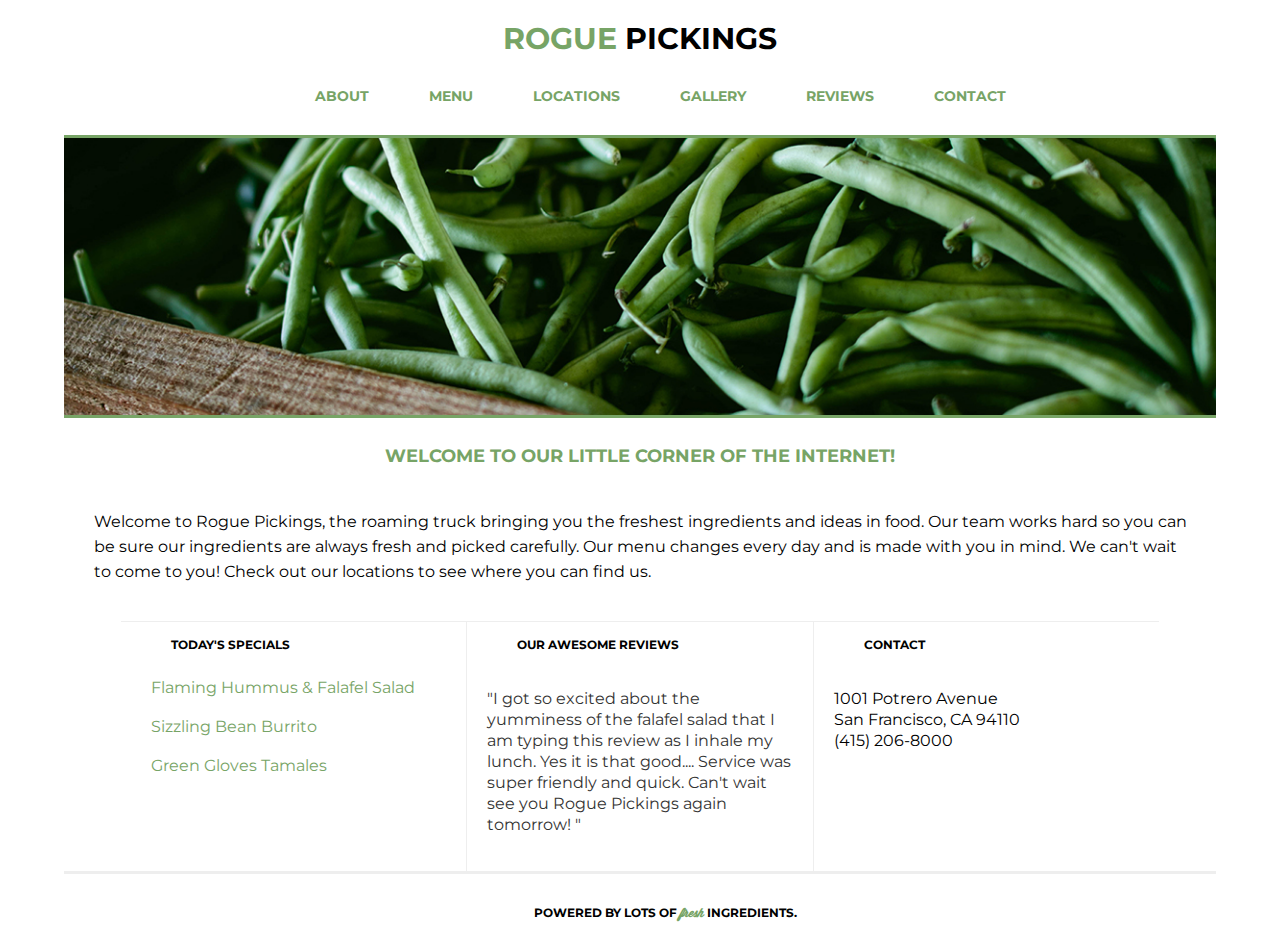
<file: 206-rogue_pickings-206starter/index.html>
<!doctype html>
<html>
    <head>
        <meta charset="utf-8">
        <meta http-equiv="x-ua-compatible" content="ie=edge">
        <title>Rogue Pickings | Brush Up Those Skills!</title>
        <meta name="viewport" content="width=device-width, initial-scale=1, shrink-to-fit=no">
        <link rel="stylesheet" href="css/normalize.css">
        <link rel="stylesheet" href="css/main.css">
        <link href="https://fonts.googleapis.com/css?family=Montserrat:400,700" rel="stylesheet">
    </head>
    <body>
        <div class="container">
            <header>
                <h1><span>rogue</span> pickings</h1>
                <nav>
                    <ul>
                        <li>
                            <a href="">About</a>
                        </li>
                        <li>
                            <a href="">Menu</a>
                        </li>
                        <li>
                            <a href="">Locations</a>
                        </li>
                        <li>
                            <a href="">Gallery</a>
                        </li>
                        <li>
                            <a href="">Reviews</a>
                        </li>
                        <li>
                            <a href="">Contact</a>
                        </li>
                    </ul>
                </nav>
            </header>
            <section class="top-section">
                <div class="main-image"><img src="img/download.jpg" alt="green beans" /></div>
                <div class="main-title">
                    <h3>Welcome to our little corner of the internet!</h3>
                    <p>Welcome to Rogue Pickings, the roaming truck bringing you the freshest ingredients and ideas in food. Our team works hard so you can be sure our ingredients are always fresh and picked carefully. Our menu changes every day and is made with you in mind. We can't wait to come to you! Check out our locations to see where you can find us.</p>
                </div>
            </section>
            <section class="bottom-section">
                <div class="section-one">
                    <h4>Today's Specials</h4>
                    <ul class="menu">
                        <li>Flaming Hummus &amp; Falafel Salad</li>
                        <li>Sizzling Bean Burrito</li>
                        <li>Green Gloves Tamales</li>
                    </ul>
                </div>
                <div class="section-two">
                    <h4>Our Awesome Reviews</h4>
                    <p class="reviews">"I got so excited about the yumminess of the falafel salad that I am typing this review as I inhale my lunch. Yes it is that good.... Service was super friendly and quick. Can't wait see you Rogue Pickings again tomorrow!
                        "</p>
                </div>
                <div class="section-three"><h4>Contact</h4>
                    <p class="address">1001 Potrero Avenue<br>
                        San Francisco, CA 94110<br>
                        (415) 206-8000 </p>
                </div>
            </section>
            <footer>
                <h4>Powered by lots of <span>fresh</span> ingredients.</h4>
            </footer>
        </div>
    </body>
</html>
</file>
<file: 206-rogue_pickings-206starter/css/main.css>
html {
    font-size:16px;
}





@font-face{
	font-family: 'Wisdom Script';
	src: url('../fonts/wisdom-script.otf') format('opentype');
}

body {
	font-family: 'Montserrat', Helvetica, Arial, sans-serif;
    font-size:1em;
   display: flex;
    flex-flow: row wrap;
    justify-content: center;
      
}

.container{display: flex;
    flex-flow: row wrap;
    justify-content: center;
    justify-content:space-between;  
	width: 90%;
	margin: 0 auto;
    max-width: 1200px;   
}

h1,
h2,
h3,
h4 {
	color: black;
	text-transform: uppercase;
	font-weight: 700;
}
h1 {
	font-size: 1.875em;
}
h2 {
    font-size: 1.5em;
}
h3 {
	font-size: 1.125em;
}
h4 {
	font-size: 0.75em;
}

p {
	font-size: .80em;
	line-height: 1.3125em;
    padding: 1.25em;
    
}

/*The widths are in a percentage!*/
header {border-bottom: 3px solid #77a466;
	margin: 0 auto;
    height: auto;
    width: 100%;
    
}

header h1 { 
	text-align: center;
	
}
header h1 span {
	color: #77a466;
}

header nav {
	display: flex;
    flex-flow: row wrap;
    justify-content:  center;
    padding-bottom: 1.25em;}
header nav ul {
	margin: 0;
	}
header nav ul li {list-style-type:none;
    text-transform: uppercase;
	font-weight: 700;
	font-size: 0.8750em;
	padding: 0 0.625em;
    padding: 10px 30px;
	color: red;
}
header nav ul li a{
	text-decoration: none;
	color:#77a466;
    
}

/*The widths are in a percentage!*/
.top-section,
.bottom-section {
	margin: 0 auto;
	width: 100%;
}

.main-image {
	height: auto;
    
	
}
.main-image img {
	width: 100%;
	border-bottom: 3px solid #77a466;
    
}

.main-title {
	height: auto;
	
}
.main-title h3 {
	text-align: center;
	padding: 5px 0;
	color: #77a466;
}
.main-title p {
	padding-left: 30px;
	font-size: 1em;
	line-height: 1.56;
}

.bottom-section {display: flex;
    flex-flow: row wrap;
    justify-content: center;
    width: 100%;}

.section-one,
.section-two,
.section-three {
    width: 100%;
	height: auto;
	border-top: 1px solid #eee;
}







.menu {
	list-style: none;
	padding: 0;
}

.menu li {padding: 10px 30px;
	color:#77a466;
    
}

.reviews {
	color: #333;
	font-size: 1em;
	line-height: 21px;
    
}

section-three, h4{
    padding-left: 50px;}


    .address {
	font-size: 1em;
	line-height: 21px;
   
}


@media screen and (min-device-width: 768px){
   .section-two {
	border-left: 1px solid #eee;
	border-right: 1px solid #eee; 
    }}

@media screen and (min-device-width: 768px){
   .section-one, .section-two, .section-three {
	flex-basis: 30%;
    }}



@media screen and (min-device-width: 1200px){
    
    header nav ul {
	margin: 0;
    display: flex;
    justify-content: space-around;    
	}
    
  
}

 
/*The widths are in a percentage!*/
footer {
	height: auto;
	border-top: 3px solid #eee;
	margin: 0 auto;
	clear: both;
	text-align: center;
    padding-top: 15px;
    width: 100%;
}
footer span {
	font-family: 'Wisdom Script', cursive;
	text-transform: lowercase;
	color: #77a466;
	
}
</file>
